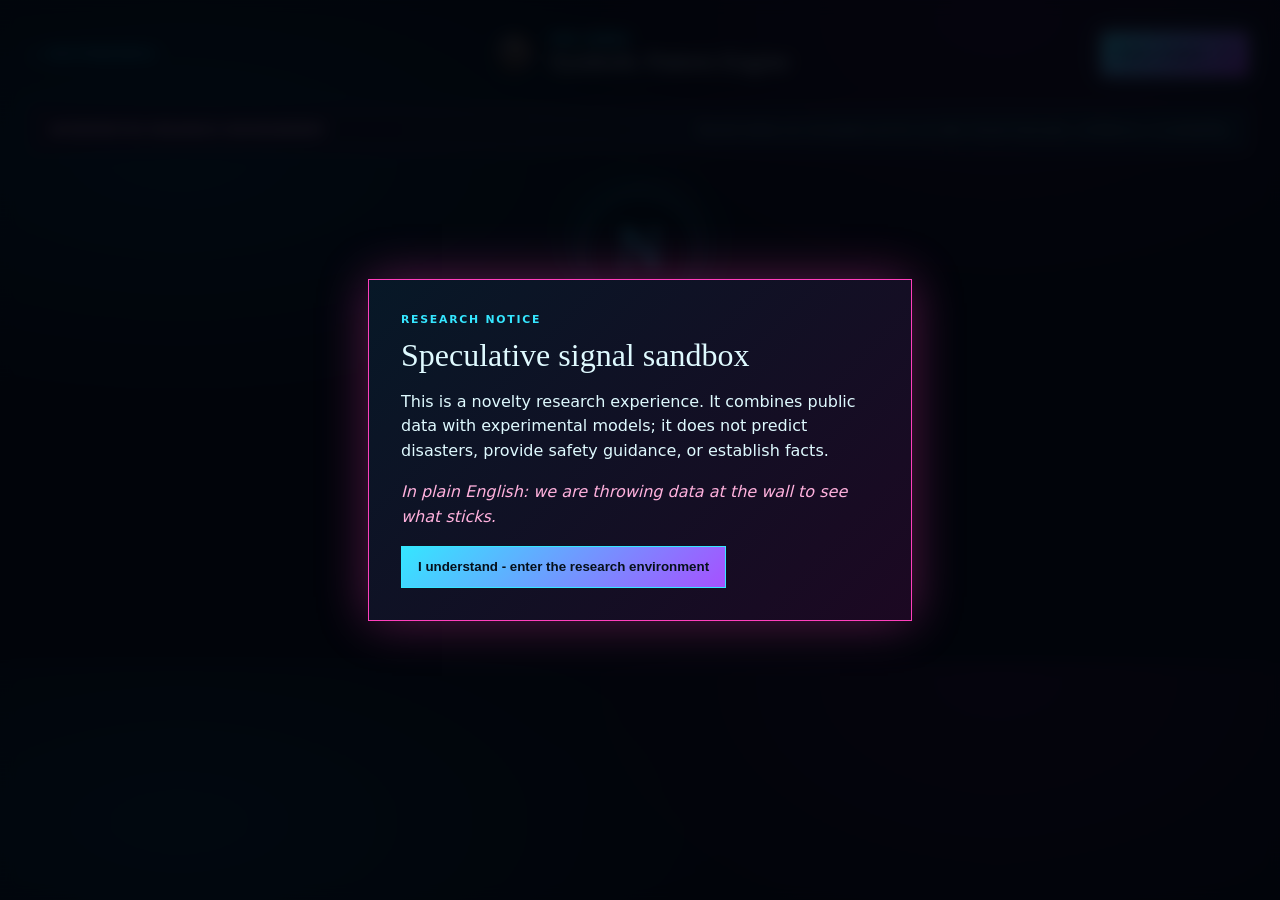
<file: public/codex.html>
<!doctype html><html lang="en"><head><meta charset="utf-8"><meta name="viewport" content="width=device-width,initial-scale=1"><meta name="description" content="The Codex — symbolic pattern research."><link rel="icon" type="image/png" href="assets/nostradomus-icon.png"><link rel="stylesheet" href="codex.css"><title>The Codex — NOSTRADOMUS</title></head><body><header><a class="back" href="index.html">← NOSTRADOMUS</a><div class="title"><img src="assets/nostradomus-icon.png" alt=""><div><p>THE CODEX</p><h1>Symbolic Pattern Engine</h1></div></div><button id="run" class="run">RUN CODEX <span>✦</span></button></header><main><section class="notice"><b>INTERPRETIVE RESEARCH ENVIRONMENT</b><span>Results below are simulated and do not alter Oracle forecasts, confidence, or probability.</span></section><section id="empty" class="empty"><div class="sigil">N</div><h2>Awaiting a pattern inquiry</h2><p>Run The Codex to explore symbolic correspondences, date cycles, and narrative resonance.</p></section><section id="results" hidden><div class="metrics"><article><span>RESONANCE INDEX</span><strong id="resonance">00</strong><em>/ 100</em></article><article><span>PATTERNS SURFACED</span><strong id="patterns">00</strong><em>candidate links</em></article><article><span>DATE-CYCLE PROXIMITY</span><strong id="cycle">00</strong><em>percentile</em></article><article><span>COUNTEREXAMPLES</span><strong id="counter">00</strong><em>recorded</em></article></div><div class="grid"><article class="panel chart"><p>RESONANCE ACROSS OBSERVATION WINDOWS</p><svg id="chart" viewBox="0 0 580 220" role="img" aria-label="Resonance line chart"></svg></article><article class="panel"><p>GEMATRIA CORRESPONDENCE</p><div class="equation"><b>SELECTED SCENARIO</b><strong>358</strong><i>↔</i><b>NARRATIVE PHRASE</b><strong>358</strong></div><div class="bars"><div><span>Ordinal system</span><i style="width:78%"></i><b>78</b></div><div><span>Reduction system</span><i style="width:62%"></i><b>62</b></div><div><span>Reverse ordinal</span><i style="width:45%"></i><b>45</b></div></div></article><article class="panel"><p>RELATED NARRATIVE MOTIFS</p><ul><li><b>83</b> Threshold / crossing language</li><li><b>71</b> Cycle-completion language</li><li><b>64</b> Watcher / signal language</li><li><b>52</b> Mirror-event parallels</li></ul></article><article class="panel"><p>ANALYST NOTE</p><blockquote>Recurring language and date proximity justify a closer look—not a conclusion. The Oracle remains independent of this interpretive finding.</blockquote><button id="rerun" class="secondary">Run another inquiry</button></article></div></section></main><div id="modal" class="modal" hidden><div><span class="spinner">✦</span><h2 id="modal-title">Consulting The Codex</h2><p id="modal-copy">Normalizing entities and narrative phrases…</p><div class="progress"><i></i></div></div></div><script src="codex.js"></script></body></html>
</file>
<file: public/codex.css>
:root{color-scheme:dark;--bg:#080d13;--panel:#101925;--line:#2d3b4a;--ink:#edf2ee;--muted:#9aaab0;--gold:#e5b45e;--blue:#6ac9ea;font-family:Inter,system-ui,sans-serif}*{box-sizing:border-box}body{margin:0;min-width:320px;color:var(--ink);background:radial-gradient(circle at 65% 0,#193142,transparent 38rem),var(--bg)}header,main{width:min(76rem,calc(100% - 2rem));margin:auto}header{padding:2rem 0;display:flex;align-items:center;justify-content:space-between;gap:1rem}.back{color:var(--blue);font-size:.75rem;letter-spacing:.1em;text-decoration:none}.title{position:absolute;left:50%;transform:translateX(-50%);display:flex;align-items:center;gap:.7rem}.title img{width:3rem;height:3rem;object-fit:contain}.title p,.panel>p{margin:0;color:var(--gold);font-size:.65rem;font-weight:800;letter-spacing:.15em}.title h1{margin:.2rem 0 0;font:400 1.5rem Georgia,serif}.run,.secondary{padding:.85rem 1rem;border:1px solid var(--gold);background:var(--gold);color:#11100c;font-weight:900;letter-spacing:.08em}.run span{margin-left:.4rem}.notice{display:flex;gap:1rem;justify-content:space-between;padding:.85rem 1rem;border:1px solid #5a4d32;background:#1a1913;color:#d3c18e;font-size:.75rem}.notice span{color:#b8ad8c}.empty{display:grid;place-items:center;min-height:32rem;text-align:center}.empty h2{margin:1rem 0 .4rem;font:400 2.2rem Georgia,serif}.empty p{color:var(--muted);max-width:30rem;line-height:1.6}.sigil{display:grid;place-items:center;width:7rem;height:7rem;border:1px solid var(--gold);border-radius:50%;color:var(--gold);font:400 4rem Georgia,serif;box-shadow:0 0 3rem #e5b45e35}.metrics{display:grid;grid-template-columns:repeat(4,1fr);gap:1rem;margin:1.2rem 0}.metrics article,.panel{border:1px solid var(--line);background:var(--panel)}.metrics article{padding:1.2rem}.metrics span{display:block;color:var(--muted);font-size:.63rem;font-weight:800;letter-spacing:.1em}.metrics strong{display:inline-block;margin-top:.7rem;color:var(--gold);font:400 2.5rem Georgia,serif}.metrics em{color:var(--muted);font-size:.7rem;font-style:normal}.grid{display:grid;grid-template-columns:1fr 1fr;gap:1rem}.panel{min-height:15rem;padding:1.3rem}.chart{grid-column:span 2}.chart svg{width:100%;height:12rem;margin-top:.8rem}.equation{display:grid;grid-template-columns:1fr auto 2rem auto 1fr;align-items:center;gap:.6rem;margin:2rem 0;color:var(--muted);font-size:.6rem;letter-spacing:.08em;text-align:center}.equation strong{color:var(--gold);font:400 2rem Georgia,serif}.equation i{font-style:normal;color:var(--blue);font-size:1.5rem}.bars div{display:grid;grid-template-columns:7.5rem 1fr 1.5rem;align-items:center;gap:.5rem;margin:.8rem 0;color:var(--muted);font-size:.73rem}.bars i{height:.45rem;background:linear-gradient(90deg,var(--blue),var(--gold))}.bars b{color:var(--gold)}ul{list-style:none;margin:1.4rem 0;padding:0}li{padding:.7rem 0;border-bottom:1px solid var(--line);color:#c5d0d1;font-size:.83rem}li b{display:inline-block;width:2rem;color:var(--gold)}blockquote{margin:1.5rem 0;color:#c5ced0;font:italic 1.1rem/1.6 Georgia,serif}.secondary{font-size:.7rem;background:transparent;color:var(--gold)}.modal{position:fixed;inset:0;z-index:2;display:grid;place-items:center;background:#05090ddd}.modal>div{width:min(28rem,calc(100% - 2rem));padding:2rem;text-align:center;border:1px solid var(--gold);background:#111920}.modal h2{font:400 2rem Georgia,serif}.modal p{color:var(--muted)}.spinner{display:inline-block;color:var(--gold);font-size:3rem;animation:spin 1s linear infinite}.progress{height:.3rem;background:#23333d}.progress i{display:block;width:0;height:100%;background:var(--gold);transition:width 2.3s linear}@keyframes spin{to{transform:rotate(360deg)}}@media(max-width:700px){header{padding-top:1rem;align-items:flex-start}.title{position:static;transform:none;order:2}.back{order:1}.run{order:3;font-size:.65rem}.notice{display:block;line-height:1.5}.notice span{display:block;margin-top:.4rem}.metrics,.grid{grid-template-columns:1fr 1fr}.chart{grid-column:span 2}.metrics article{padding:.8rem}.metrics strong{font-size:1.9rem}.panel{grid-column:span 2}.equation{grid-template-columns:1fr auto 1fr}.equation b{display:none}} 
:root{--bg:#03040a;--panel:rgba(8,14,28,.86);--line:#1a5974;--ink:#e9f9ff;--muted:#8da7b9;--gold:#ff3fbd;--blue:#35e6ff}body{background:radial-gradient(ellipse at 78% 2%,#44053877,transparent 29rem),radial-gradient(ellipse at 14% 24%,#00496f66,transparent 34rem),var(--bg)}body:after{content:"";position:fixed;z-index:-1;inset:0;pointer-events:none;background:repeating-linear-gradient(0deg,transparent 0 3px,#36e9ff06 3px 4px)}.back{color:var(--blue);text-shadow:0 0 .8rem #35e6ff77}.title p,.panel>p{color:var(--blue);text-shadow:0 0 .75rem #35e6ff66}.run{border-color:#ff59ca;background:linear-gradient(135deg,#38e9ff,#b03cff);box-shadow:0 0 1.4rem #35e6ff55;color:#06101b}.notice{border-color:#7d2671;background:linear-gradient(90deg,#14091f,#0a1b2a);color:#f1b6df}.notice span{color:#a9c6d6}.sigil{border-color:#35e6ff;color:#35e6ff;box-shadow:0 0 3rem #35e6ff55}.metrics article,.panel{border-color:#1a5974;background:linear-gradient(135deg,rgba(7,20,34,.9),rgba(20,6,29,.82));box-shadow:0 1rem 2.5rem #0007}.metrics strong,.equation strong,.bars b,li b{color:#35e6ff;text-shadow:0 0 .75rem #35e6ff66}.equation i{color:#ff49c3;text-shadow:0 0 .7rem #ff49c366}.bars i{background:linear-gradient(90deg,#35e6ff,#ff3fbd)}.secondary{border-color:#35e6ff;color:#6befff;background:#071827;box-shadow:0 0 1rem #35e6ff22}.modal>div{border-color:#ff3fbd;background:#0a1422;box-shadow:0 0 3rem #ff3fbd33}.spinner,.progress i{color:#35e6ff;background:#35e6ff}
.spinner{color:#35e6ff;background:transparent}.progress i{background:#35e6ff}
.modal[hidden]{display:none}
.water-toolbar{display:flex;align-items:center;justify-content:space-between;gap:1rem;margin:1rem 0;color:var(--muted);font-size:.75rem}.water-toolbar label{display:flex;align-items:center;gap:.55rem;color:var(--blue);font-weight:800;letter-spacing:.06em}.water-toolbar select{border:1px solid #35e6ff77;background:#071827;color:var(--ink);padding:.55rem;font:inherit}.water-toolbar output{color:#f2c4e3;text-align:right}.water-panel svg{width:100%;height:auto;max-height:28rem;margin:0;background:radial-gradient(ellipse at center,#0d2338,#050b15)}.water-panel path{cursor:pointer;transition:fill-opacity .18s,filter .18s}.water-panel path:hover{fill:#35e6ff!important;fill-opacity:1!important;filter:drop-shadow(0 0 .45rem #35e6ff)}.water-note{margin:.85rem 0 0;color:var(--muted);font-size:.7rem;line-height:1.45}@media(max-width:700px){.water-toolbar{align-items:flex-start;flex-direction:column}.water-toolbar output{text-align:left}.water-toolbar label{align-items:flex-start;flex-direction:column}.water-panel svg{min-width:34rem}.water-panel{overflow-x:auto}}
.sea-level-maps{display:grid;grid-template-columns:1fr 1fr;gap:1rem;margin-top:1rem}.sea-level-maps a{display:grid;gap:.6rem;min-height:10rem;padding:1.25rem;border:1px solid #35e6ff88;background:radial-gradient(circle at 90% 0,#185c7d88,transparent 12rem),#071827;color:var(--ink);text-decoration:none;transition:.2s}.sea-level-maps a:hover{border-color:#ff3fbd;box-shadow:0 0 1.5rem #35e6ff44;transform:translateY(-2px)}.sea-level-maps b{color:#35e6ff;font-size:.78rem;letter-spacing:.1em}.sea-level-maps span{color:var(--muted);font-size:.85rem;line-height:1.5}.sea-level-maps em{align-self:end;color:#ff75cf;font-size:.7rem;font-style:normal;font-weight:900;letter-spacing:.08em}@media(max-width:700px){.sea-level-maps{grid-template-columns:1fr}}
</file>
